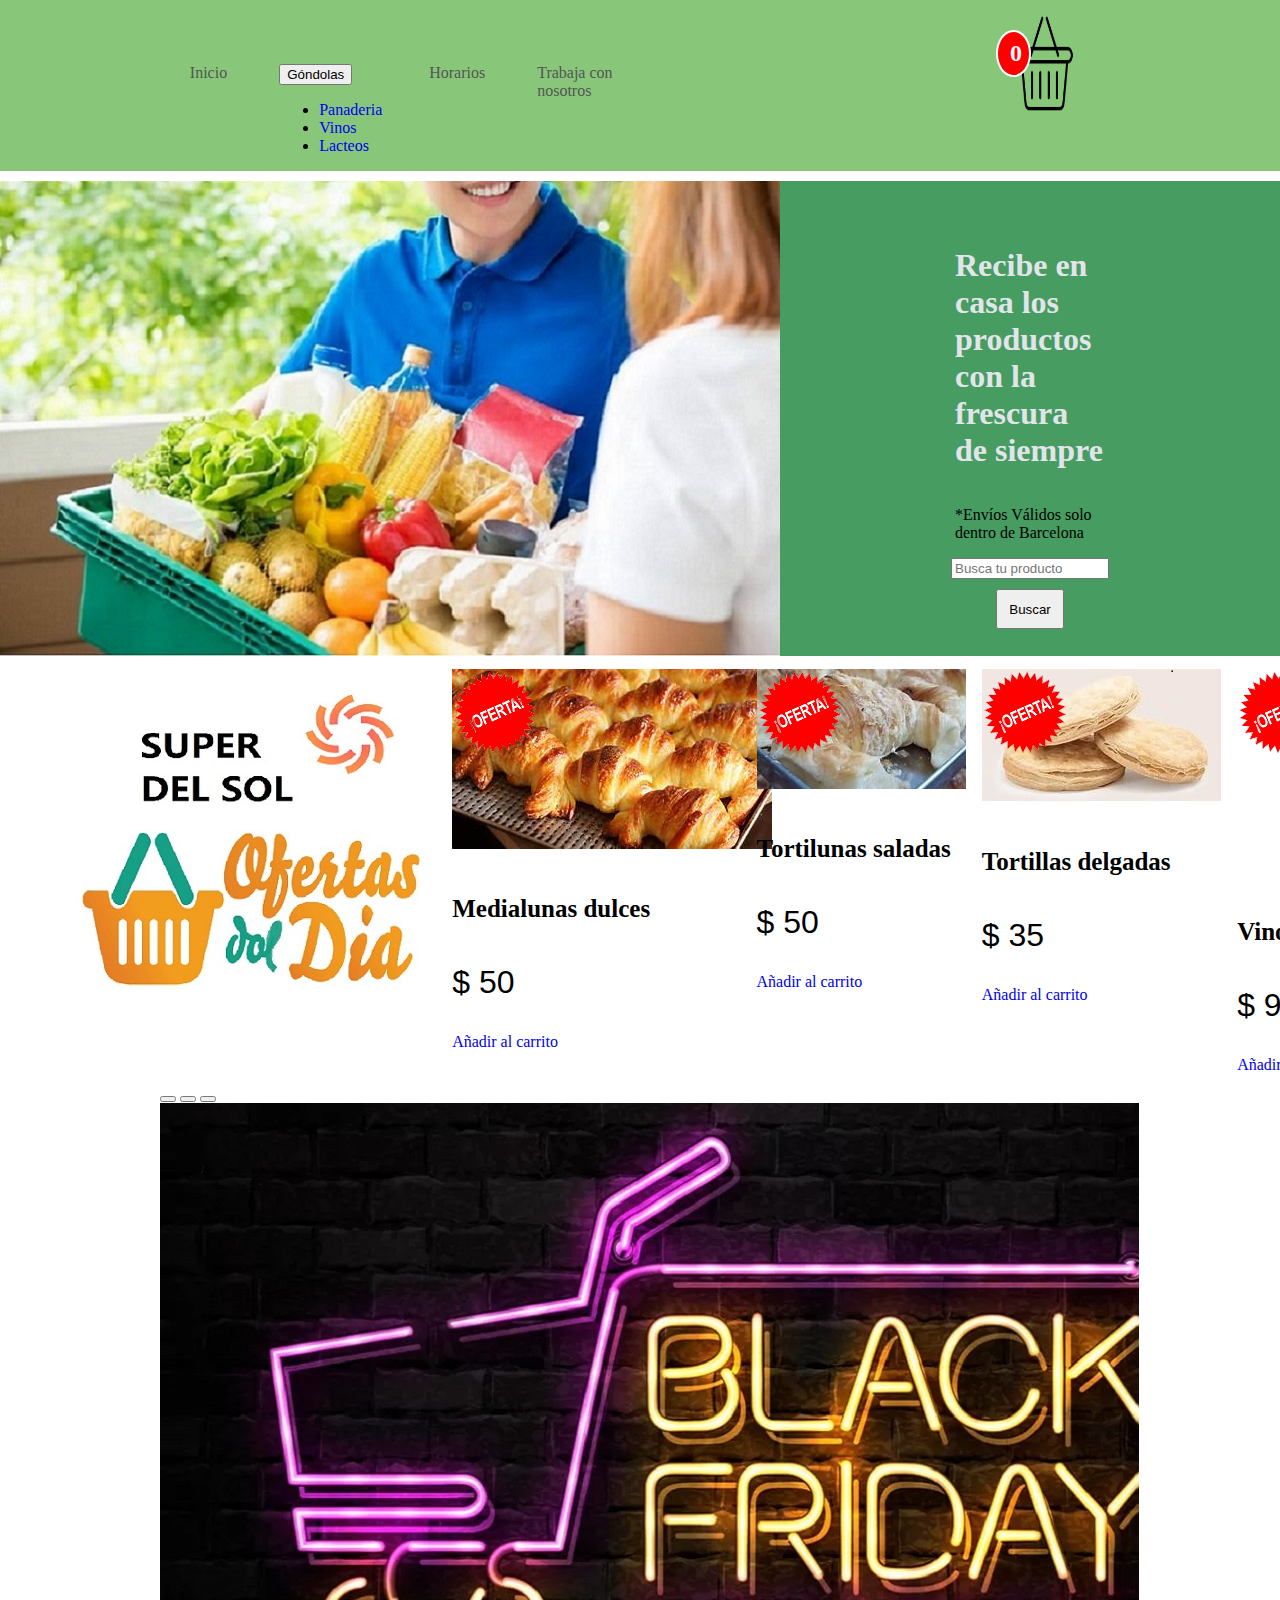
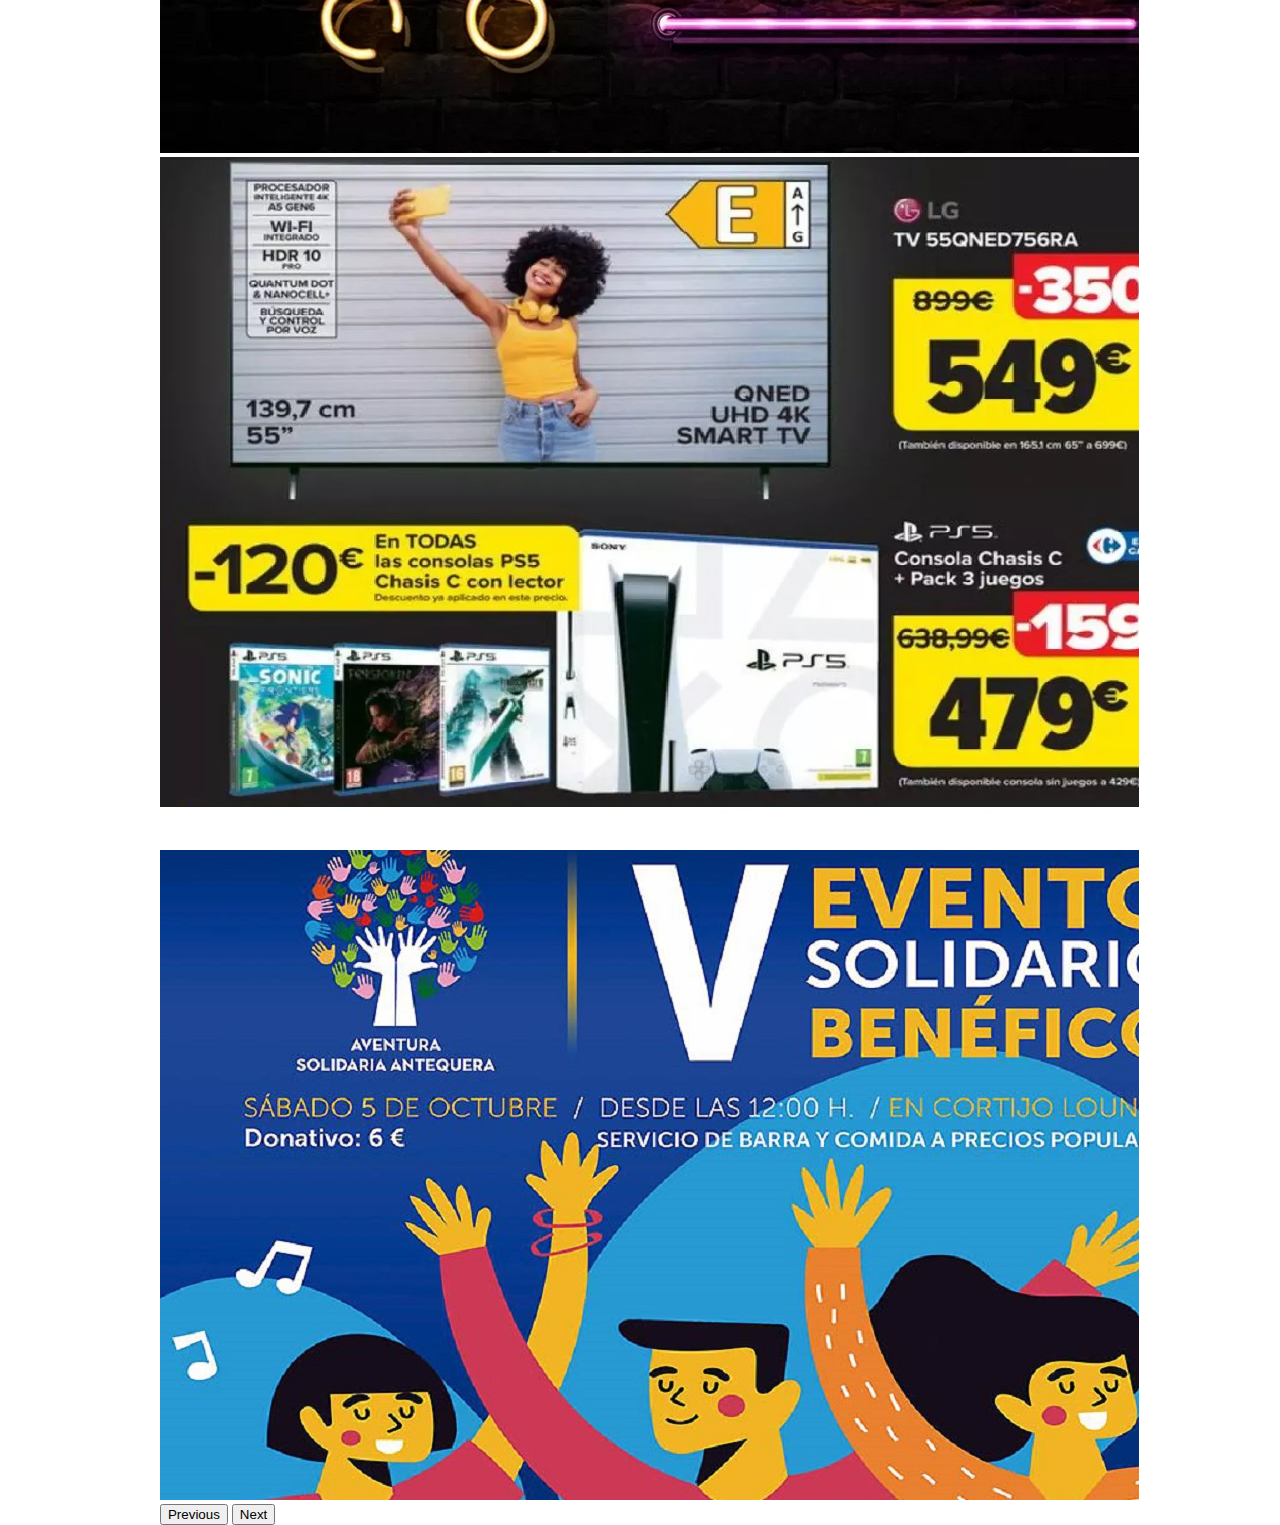
<file: index.html>
<!DOCTYPE html>
<html lang="en">
<head>
    <meta charset="UTF-8">
    <meta name="viewport" content="width=device-width, initial-scale=1.0">
    <title>Supermerk2</title>
    <link href="https://cdn.jsdelivr.net/npm/bootstrap@5.3.2/dist/css/bootstrap.min.css" rel="stylesheet" integrity="sha384-T3c6CoIi6uLrA9TneNEoa7RxnatzjcDSCmG1MXxSR1GAsXEV/Dwwykc2MPK8M2HN" crossorigin="anonymous">
    <link rel="stylesheet" href="css/estilos.css">
    <script defer src="js/dom.js"></script>
</head>

<body class="body">
  <div id="pancomplet"></div>
    <nav class="nav">
    <div class="carritoDeCompra"> 
        <div class="opciones">
          <div class="opcion1" onclick="irainicio()"> Inicio</div>
            <div class="dropdown">
                <button class="btn btn-secondary dropdown-toggle" type="button" data-bs-toggle="dropdown" aria-expanded="false">
                  Góndolas
                </button>
                <ul class="dropdown-menu">
                  <li><a class="dropdown-item" href="#" onclick="cargarProductos(100)">Panaderia</a></li>
                  <li><a class="dropdown-item" href="#" onclick="cargarProductos(200)">Vinos</a></li>
                  <li><a class="dropdown-item" href="#" onclick="cargarProductos(300)">Lacteos</a></li>
                </ul>
              </div> 

              <div class="opcion2"> Horarios</div>
              <div class="opcion3"> Trabaja con nosotros</div>


  
        </div>
        <div class="iconocanasta">
            <img id="guante" class="imagenpng" onclick="aparececarrito()"  src="images/canasta.png" alt=""> 
            <div class="numerosobrecanasta"></div>
        </div>
        
     </div> 
    </nav>



    
    <div id="carritor" class="carritor">
       <div class="titulocarrito"> Carrito <img height="25px" src="images/cancelar.png" onclick="desaparececarrito()" alt="salir"> </div>
       <div class="prodcarr"> </div>
    </div>
    </div>
    <div class="inputs"></div>
    <div class="compracarrito"></div>

    <div class="envios"> <img src="images/envios.jpg" alt="">
      <div class="buscador">
        <div class="cuadrito"> <h1> Recibe en casa los productos con la frescura de siempre</h1>
        <p> *Envíos Válidos solo dentro de Barcelona </p>
        <input id="buscar" class="form-control form-control-lg" type="text" placeholder="Busca tu producto" aria-label=".form-control-lg example">
         <button class="botonbuscar" onclick="filtrado ()"> Buscar</button></div>
      </div>
    </div>


    <div class="container"> 
      
      <div id="ofertosa"></div>
      
      </div>

    

      <script src="https://cdn.jsdelivr.net/npm/@popperjs/core@2.11.8/dist/umd/popper.min.js" integrity="sha384-I7E8VVD/ismYTF4hNIPjVp/Zjvgyol6VFvRkX/vR+Vc4jQkC+hVqc2pM8ODewa9r" crossorigin="anonymous"></script>
      <script src="https://cdn.jsdelivr.net/npm/bootstrap@5.3.2/dist/js/bootstrap.min.js" integrity="sha384-BBtl+eGJRgqQAUMxJ7pMwbEyER4l1g+O15P+16Ep7Q9Q+zqX6gSbd85u4mG4QzX+" crossorigin="anonymous"></script>
    


</body>

</html>
</file>
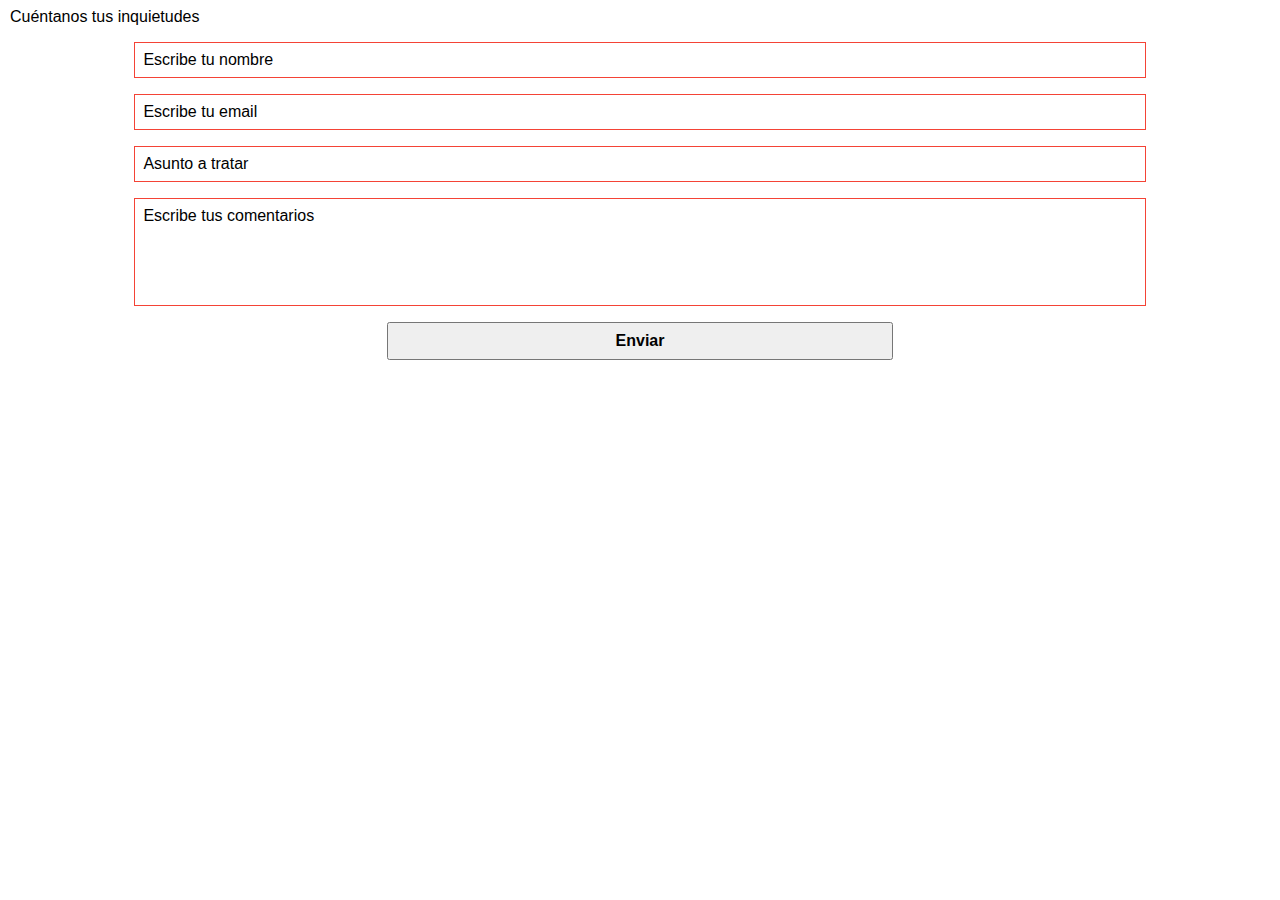
<file: Formulario/Formulario.html>
<!DOCTYPE html>
<html lang="en">
<head>
    <meta charset="UTF-8">
    <meta name="viewport" content="width=device-width, initial-scale=1.0">
    <title>Document</title>
</head>


<style>
    html {
      box-sizing: border-box;
      font-family: sans-serif;
      font-size: 16px;
    }

    *,
    *:before,
    *:after {
      box-sizing: inherit;
    }

    /* **********     ContactForm Validations     ********** */
    .contact-form {
      --form-ok-color: #4caf50;
      --form-error-color: #f44336;
      margin-left: auto;
      margin-right: auto;
      width: 80%;
    }

    .contact-form>* {
      padding: 0.5rem;
      margin: 1rem auto;
      display: block;
      width: 100%;
    }

    .contact-form textarea {
      resize: none;
    }

    .contact-form legend,
    .contact-form-response {
      font-size: 1.5rem;
      font-weight: bold;
      text-align: center;
    }

    .contact-form input,
    .contact-form textarea {
      font-size: 1rem;
      font-family: sans-serif;
    }

    .contact-form input[type="submit"] {
      width: 50%;
      font-weight: bold;
      cursor: pointer;
    }

    .contact-form *::placeholder {
      color: #000;
    }

        /* revisar estas sentencias toman el formato valido que le declarams en pattern y required de cada input y si está correcto activará 
        estos valores css*/
    .contact-form [required]:valid {
      border: thin solid var(--form-ok-color);
    }

    .contact-form [required]:invalid {
      border: thin solid var(--form-error-color);
    }

    .contact-form-error {
      margin-top: -1rem;
      font-size: 80%;
      background-color: var(--form-error-color);
      color: #fff;
      transition: all 800ms ease;
    }

    .contact-form-error.is-active {
      display: block;
      animation: show-message 1s 1 normal 0s ease-out both;
    }

    .contact-form-loader {
      text-align: center;
    }

    .none {
      display: none;
    }

    @keyframes show-message {
      0% {
        visibility: hidden;
        opacity: 0;
      }

      100% {
        visibility: visible;
        opacity: 1;
      }
    }
</style>
<body>
    <legend>Cuéntanos tus inquietudes</legend>
    <form class="contact-form" method="POST" target="_blank">
        <input type="text" name="name" placeholder="Escribe tu nombre" title="Solo acepta texto " pattern="^[A-Za-zÑñÁáÉéÍíÓóÚúÜü\s]+$" required>
        <input type="email" name="email" placeholder="Escribe tu email" title="Email incorrecto" pattern="^[a-z0-9]+(\.[_a-z0-9]+)*@[a-z0-9-]+(\.[a-z0-9-]+)*(\.[a-z]{2,15})$" required>
        <input type="text" name="subject" placeholder="Asunto a tratar" title="El asunto es requerido" required>
        <textarea name="comments" placeholder="Escribe tus comentarios" cols="50" rows="5" title="Tus comentarios no deben exceder los 250 caracteres" data-pattern="^.{1,250}$" required></textarea>
        <input type="submit" value="Enviar">
        <div class="contact-form-loader none">
            <img src="img/Loading_icon.gif" alt="cargando">
        </div>

    </form>

    <script>
      
const d= document ;


     function contactFormValidation () {
        const $form= d.querySelector(".contact-form"),
        $inputs= d.querySelectorAll (".contact-form [required]") ;
        console.log ($inputs)

        $inputs.forEach ((input) => {
          const $span = d.createElement ("span");
          $span.id = input.name ;
          $span.textContent = input.title;
          $span.classList.add("contact-form-error","none");
          input.insertAdjacentElement ("afterend",$span);
        });

        d.addEventListener ("submit", (e) => {
          alert ("Enviando formulario");
          const $loader= d.querySelector (".contact-form-loader");
          const $response=d.querySelector (".contact-form-response");
          $loader.classList.remove ("none");

          /* aquí dentro de fetch"" pondremos la ubicación (en este caso el dominio )del archivo php que es el que llevará la información de la petición a la API*/
          fetch("https://github.com/Martinconvertible/SupermercadoJS/blob/main/Formulario/send_mail.php", {
            method:"POST",
            body: new FormData(e.target),
            mode:"no-cors", /* IMPORTANTE!! activar modo cors permite hacer intercambio cuando paginas tienen diferentes servidores, sino podria dar error de intercambio
            esto por parte del formulario pero en el archivo php debo poner una header (Acces-control-allow-origin), para estar en consonancia con la cabecera
            que nos pide la API (linea 37)*/
          })
          .then(res=> res.ok? res.json(): Promise.reject(res))
          .then(json=>{
            console.log (json);
            $loader.classList.add ("none");
            $response.classList.remove ("none");
            $response.innerHTML = '${json.message}';
            $form.reset();

          })
          .catch(err => {
            console.log (err);
            let message= err.statusText|| "Ocurrió un error, intenta nuevamente";
            $response.innerHTML= 'Error ${err.status}';
          })
          
        })

        d.addEventListener ("keyup", (e) =>{
          debugger
          if (e.target.matches(".contact-form [required]")){
            let $input= e.target,
            pattern= $input.pattern || $input.dataset.pattern;

            if (pattern && $input.value !=="") {
              console.log ("existe parametro");
              /* 
              LAS EXPRESIONES REGULARES SIRVEN PARA FILTRAR EN BUSQUEDA O VALIDAR INPUT QUE QUERAMOS CUMPLAN ALGUNAS REGLAS. 
              EXISTE UN METODO REG EXP PARA CREARLAS, Y SE EJECUTAN CON EXEC.-- A CONTINUACION CMO HACERLO
              si existe un pattern en esos input se creará a continuación una varible "regex"
              donde se va guardar una nueva Regexp --- (expresion regular), cuyo metodo de creacion es
              new reg exp , y entre parentesis se asigna ese string que tiene pattern con la exp. regular
              para ejecutarla se hace con el metodo exec.regex 
              MIRCCHA 102 // CASI AL FINAL
              */
              let regex = new RegExp (pattern);
              return !regex.exec($input.value)? /* si regex no valida patron $input.value, entonces mandar mensaje de error
              "aparecera la classlist is active que guarda el mensaje de error"*/
              d.getElementById ($input.name).classList.add("is-active")
              :
              d.getElementById ($input.name).classList.remove("is-active")

            }

            if (!pattern) {
              console.log ("el input no tiene patron");
              return $input.value === ""?
              d.getElementById ($input.name).classList.add("is-active")
              :
              d.getElementById ($input.name).classList.remove("is-active")

            }
          }
        })

      }

      contactFormValidation ()
    </script>
</body>
</html>
</file>
<file: css/estilos.css>
a {

    text-decoration: none;
    
    }

.encabezado {
    display: flex;
    justify-content: space-between;
    height: 15%;
    width: 100%;
    z-index: 1;
    
}

.card {
    margin-right: 1.5%;
    align-items: end;
    cursor: pointer;
}


.buscador {
    width: 75%;
    margin: auto;
    padding-top: 18px;
    align-self: center;
}

#buscar {
    width: 100%;
    align-self: center;
}

.botonbuscar {
    margin-top: 10px;
    height: 40px;
    width: 45%;
    align-self: center;
}


.containertot{
    display: flex;
    flex-direction: column;
}

.d-flex{
    margin: auto;
    width: 50%;
    cursor: text;
}



html,body {
    width: 100%;
    height: 100%;
    /*display: flex ;*/
    margin: 0%;
    }


.container {
    display: flex;
    flex-wrap: wrap;
    align-content: flex-start;
    justify-content: space-evenly;
    padding-top: 1%;
    margin-left: 4%;
    width: 85%;

    
    
}

.inputs {
    /*display: none;*/ /* esto impide que se vea cuando llamo a la tarjeta dssd*/
    width: 25%;
    position: absolute;
    border-radius: 10px;
    border-color: rgb(169, 169, 169);
    margin-top: 1%;
    background-color: beige;
    z-index: 12;
    font-family: 'Lucida Sans', 'Lucida Sans Regular', 'Lucida Grande', 'Lucida Sans Unicode', Geneva, Verdana, sans-serif;
    font-size:larger;
    margin-left: 35%;
    
}



.iconocanasta {
    cursor: pointer;
    flex-wrap: wrap;
    width: 8%;
    justify-content:space-around ;
    position: relative;
    }

.cancelar {
    height: 5%;
}

.marcocarrito{
    height: 100%;
    width: 100%;
    z-index: 4;
}

.imagenpng {
    margin-top: 8%;
    height: 65%;
    width: 65%;
    
}

.tachito {
    height: 25px;
}
.numerosobrecanasta {
    background-color: red;
    height: 25%;
    width: 25%;
    border-color: #f0f8ff;
    border: solid 2px white;
    border-radius: 50%;
    font-size: 150%;
    font-weight: 700;
    color: #f0f8ff;
    position: absolute;
    left: -15px;
    top: 30px;
    margin: auto ;
    padding-left: 5px;
    margin-bottom: 5px;
    align-items: center;
    justify-content: center;
    display: inline-flex;
    
}

.tarjetaproducto {
    flex-basis: 300px;
    /*display: inherit;*/
    flex-direction: column;
    padding: 15px;
    overflow: hidden;
    width: 20%;
    border-width: 1;
    border-style: solid;
    border-color: rgb(236, 236, 236);
    text-align: center;
    background-color: '#fcfcfc';
    border-radius: 10px;
    box-shadow: 0px 10px 10px -6px rgb(229, 229, 229);
    cursor: pointer;
} 

.cardImage {
    overflow: hidden;
    image-rendering: auto;
}
 

.carritor { 
  position: absolute;
  padding: 3%;
  margin-top: 3%;
  margin-left: 20%;
  margin-bottom: 15%;
  height: 60%;
  width: 60%;
  display:none ;
  flex-direction: column;
  background-color: aqua;
  z-index: 6;
  border-radius: 2%;
  opacity: 100%;
}

#pancomplet {
    position: absolute;
    margin-top: 0%;
    height: 100%;
    width: 100%;
    background-color: rgb(243, 245, 152,0.3);
    display: none;
    z-index: 3; 
}

.titulocarrito {
    display: flex;
    justify-content: space-between;
}

#ofertosa {
    display: flex;
    justify-content:space-between;
    width: 100%;
}

.ofertario {
    width: 100%;
    display:flex ;
    justify-content:space-around;
    height: auto;
}

.carritoDeCompra {

    padding: 0%;
    width: 100%;
    background-color: rgb(136, 199, 121);
    /*cursor:url("guatec.png")40 60, auto ;*/
    display: flex;
    justify-content: space-around;
   
}

.opcion1, .opcion2 , .opcion3 {
    justify-content: space-between;
    padding-right: 1%;
    cursor: pointer;
    color: #535455;
    font-weight: 500;

}

.opcion3 {
    width: 22%;
}

.opciones {
    
    display: flex;
    width: 40%;
    justify-content: space-around;
    align-items:self-start; 
    padding-top: 5%;
    
    
}

.opcion :hover {
    color: aliceblue;
}
.opcion  {
    vertical-align: bottom;
}
.prodcarr {
    z-index: 6;
    background-color: brown;
    opacity: 100%;
}

.tarjetacanti {
    align-self: center;
    text-align: center;
    flex-direction: column;
    padding: 15%;
    background-color: darkgoldenrod;
    border-radius: 5%;
    font-family: 'Lucida Sans', 'Lucida Sans Regular', 'Lucida Grande', 'Lucida Sans Unicode', Geneva, Verdana, sans-serif;
    box-shadow: 0px 10px 10px -6px rgb(66, 60, 60);
    color: #f0f8ff;
    border-color: rgb(218, 191, 156);
    border-width: 1px;
    border-style: solid;
    z-index: 16;

}

h1{
    color: #e1e5e9;
}

.envios {
    display: flex;
    margin-top: 10px;
    margin-left: 0%; 
    background-color: rgb(71, 156, 98);
}

.cuadrito {
    display: flex;
    width: 30%;
    flex-direction: column;
    align-self: center;
    margin: auto;
}

.card-title {
    font-size: 25px;
    font-weight: 900;
    font-family:Cambria, Cochin, Georgia, Times, 'Times New Roman', serif;
    
    
}

.card-text {
    font-weight: 400;
    font-size: 2rem;
    font-family: Impact, Haettenschweiler, 'Arial Narrow Bold', sans-serif;
    
}

.slide{
    margin: auto;
    max-width: 1100px;
    }

.publi0{
    
    border-right-style: solid;
    border-right-color: dimgray;
    border-width: 0.1mm;
    max-height: 100%;

}


.publi1{
    height: 50%;
    width: 100%;
    border-bottom-style: solid;
    border-bottom-color: dimgray;
    border-width: 0.1mm;
    overflow: hidden;
}

.publi2{
    height: 50%;
}

.publicidades {
    width: 100%;
}

.contenido{
    margin-top: 1%;
    margin-left: 10%;
    display: flex;
    width: 90%;
    max-height: 70%;
    overflow: hidden;
    object-fit: cover;
}

.ofertacartel {
    position: absolute;
    margin: auto;
}


@media screen and (max-width:768px) {
   
    .opcion1, .opcion2 ,.opcion3 {
        display: none;
    } 
    .iconocanasta {
        width: 100px;
        margin-right: 0px;
    }
    .carritoDeCompra {
        min-height: 120px;
        padding-left: 20px;
        justify-content: space-between;
    }

    .buscador{
        align-self: center;
        padding-top: 8px;
        
    }
    #buscar {
        width: 60%;
        margin-left: 15%;
    }
    .inputs {
        /*display: none;*/ /* esto impide que se vea cuando llamo a la tarjeta dssd*/
        width: 70%;
        position: absolute;
        border-radius: 10px;
        border-color: rgb(169, 169, 169);
        margin-top: 1%;
        background-color: beige;
        z-index: 10;
        font-family: 'Lucida Sans', 'Lucida Sans Regular', 'Lucida Grande', 'Lucida Sans Unicode', Geneva, Verdana, sans-serif;
        font-size:larger;
        margin-left: 15%;
        
    }

    #input {
        width:150px;
    }
    
}

@media screen and (min-width:769px) {
    .inputs {
        /*display: none;*/ /* esto impide que se vea cuando llamo a la tarjeta dssd*/
        width: 40%;
        position: absolute;
        border-radius: 10px;
        border-color: rgb(169, 169, 169);
        margin-top: 5%;
        background-color: beige;
        z-index: 10;
        font-family: 'Lucida Sans', 'Lucida Sans Regular', 'Lucida Grande', 'Lucida Sans Unicode', Geneva, Verdana, sans-serif;
        font-size:larger;
        
        
    }
    #input {
        width:180px;
    }
}

@media screen and (min-width:1200px) {
    .inputs {
        /*display: none;*/ /* esto impide que se vea cuando llamo a la tarjeta dssd*/
        width: 20%;
        position: absolute;
        border-radius: 10px;
        border-color: rgb(169, 169, 169);
        margin-top: 5%;
        background-color: beige;
        z-index: 10;
        font-family: 'Lucida Sans', 'Lucida Sans Regular', 'Lucida Grande', 'Lucida Sans Unicode', Geneva, Verdana, sans-serif;
        font-size:larger;
        
        
    }
    #input {
        width:180px;
    }
}
</file>
